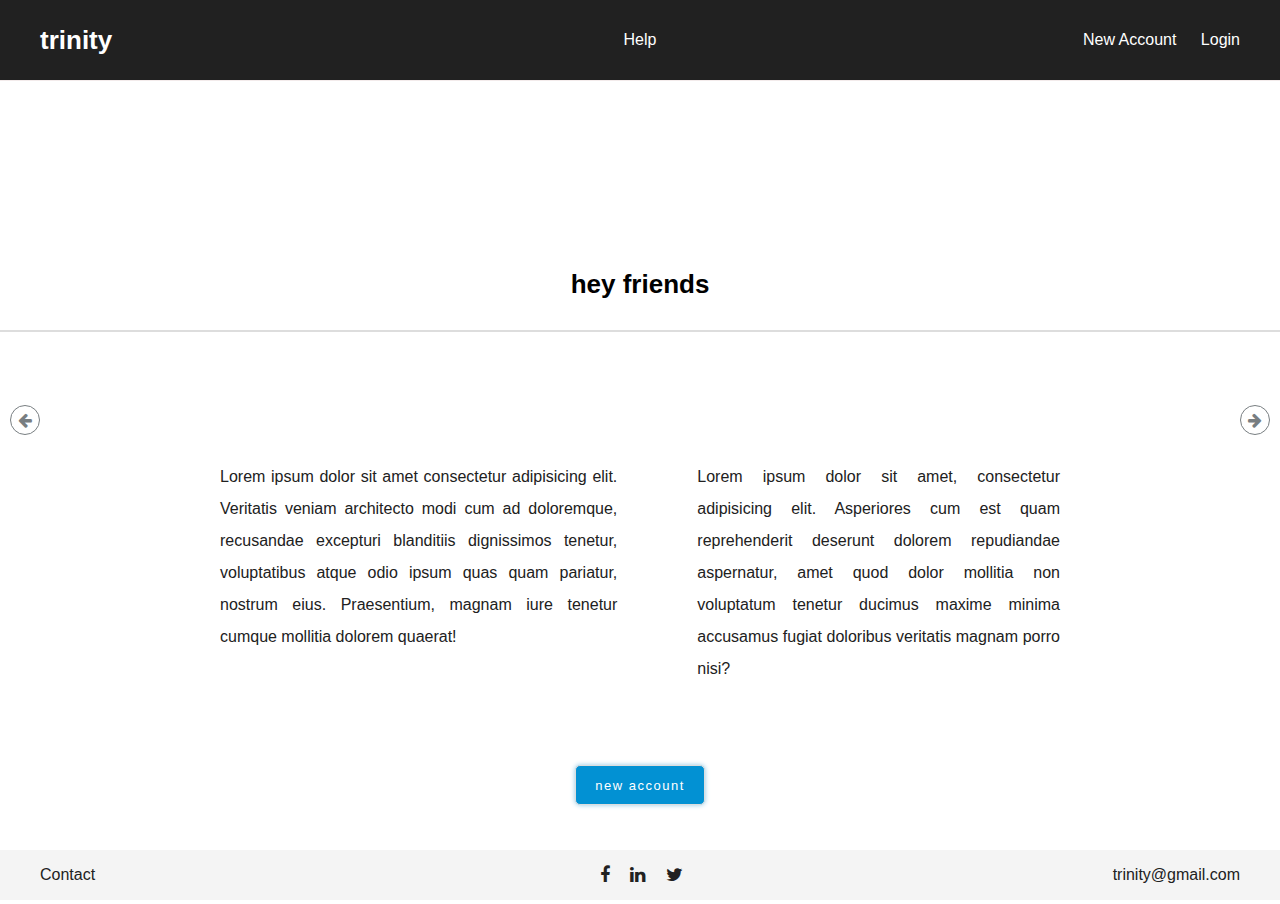
<file: index.html>
<!DOCTYPE html>
<html lang="en">
<head>
  <meta charset="UTF-8">
  <meta http-equiv="X-UA-Compatible" content="IE=edge">
  <meta name="viewport" content="width=device-width, initial-scale=1.0">
  <!--connect icons-->
  <link rel="stylesheet" href="./font-awesome-4.7.0/css/font-awesome.min.css">
  <!--connect styles-->
  <link rel="stylesheet" href="./style.css">
  <title>Trinity-App</title>
</head>
<body>
  <header class="main-header">
    <section class="main-nav"> 
      <div class="wrap-items"> 
        <div class="logo"><a href="#">Trinity</a></div>
        <div class="control-items">
          <button type="button" id="btn-search"><i class="fa fa-search"></i></button>
          <button type="button" id="btn-notification"><i class="fa fa-bell-o"></i><span class="message-pointer"></span></button>
          <button type="button" id="btn-settings"><i class="fa fa-cogs"></i></i></button>
        </div>
      </div>
      <div class="help"><a href="./pages/help.html">Help</a></div>
      <div class="auth">
        <a href="./pages/register.html" id="link-register">New account</a>
        <a href="./pages/login.html" id="link-login">Login</a>
      </div>
      <div class="control-users">
        <a href="./pages/control-users-1.html">Invite people</a>
        <a href="./pages/control-users-2.html"><span class="count-members">10</span>Members</a>
        <div class="user">
          <a href="./pages/user.html">Jack M.</a>
          <div class="user-img">
            <img src="./images/user.png" alt="#">
          </div>
        </div>
      </div>
    </section>
    <section class="search" style="height:0px">
      <label for="search"><i class="fa fa-search"></i>
        <input type="search" id="search" placeholder="Search">
      </label>
    </section>
  </header>
  <main>
    <section class="container-content"> 
      <section class="header-content">
        <h2 class="title">hey friends</h2>
        <hr>
      </section> 
      <section class="slider-container" >       
        <button class="prev btn-round" disabled><i class="fa fa-arrow-left" aria-hidden="true"></i></button>
        <button class="next btn-round" ><i class="fa fa-arrow-right" aria-hidden="true"></i></button> 
        <ul class="slides">
            <li class="slide " style="transition: left 500ms ease-in-out 0s; display: list-item;">    
              <div class="slide-content">
                <p>Lorem ipsum dolor sit amet consectetur adipisicing elit. Veritatis veniam architecto modi cum ad doloremque, recusandae excepturi blanditiis dignissimos tenetur, voluptatibus atque odio ipsum quas quam pariatur, nostrum eius. Praesentium, magnam iure tenetur cumque mollitia dolorem quaerat!  </p>
                <p>Lorem ipsum dolor sit amet, consectetur adipisicing elit. Asperiores cum est quam reprehenderit deserunt dolorem repudiandae aspernatur, amet quod dolor mollitia non voluptatum tenetur ducimus maxime minima accusamus fugiat doloribus veritatis magnam porro nisi? </p>
              </div>
              <button class="btn btn-primary btn-to-register"  >New account</button>
            </li>  
            <li class="slide" style="transition: left 500ms ease-in-out 0s; display: none; left: 920px;">
              <div class="slide-content">
                <p>Lorem ipsum dolor sit amet consectetur adipisicing elit. Veritatis veniam architecto modi cum ad doloremque, recusandae excepturi blanditiis dignissimos tenetur, voluptatibus atque odio ipsum quas quam pariatur, nostrum eius. Praesentium, magnam iure tenetur cumque mollitia dolorem quaerat! Omnis harum maiores rerum pariatur. Expedita ipsam in perspiciatis, doloremque hic ab exercitationem.</p>
              </div>
              <button class="btn btn-primary btn-to-register"  >New account</button> 
            </li>
            <li class="slide"  style="transition: left 500ms ease-in-out 0s; display: none; left:920px;">
              <div class="slide-content">
                <ul class="list">
                  <li class="list-item">
                    <p><i class="fa fa-diamond" aria-hidden="true"></i></p>
                    <h3 class="slide-content-title">
                      Lorem, ipsum.
                    </h3>
                    <p>Lorem ipsum dolor sit amet consectetur, adipisicing elit. Hic ad similique repudiandae quidem consequatur iure officia, temporibus laudantium accusamus nam.</p>
                  </li>
                  <li class="list-item">
                    <p><i class="fa fa-balance-scale" aria-hidden="true"></i></p>
                    <h3 class="slide-content-title">
                      Lorem, ipsum.
                    </h3>
                    <p>Lorem ipsum dolor sit amet consectetur, adipisicing elit. Hic ad similique repudiandae quidem consequatur iure officia, temporibus laudantium accusamus nam.</p>
                  </li>
                  <li class="list-item">
                    <p><i class="fa fa-database" aria-hidden="true"></i></p>
                    <h3 class="slide-content-title">
                      Lorem, ipsum.
                    </h3>
                    <p>Lorem ipsum dolor sit amet consectetur, adipisicing elit. Hic ad similique repudiandae quidem consequatur iure officia, temporibus laudantium accusamus nam.</p>
                  </li>
                  <li class="list-item">
                    <p><i class="fa fa-key" aria-hidden="true"></i></p>
                    <h3 class="slide-content-title">
                      Lorem, ipsum.
                    </h3>
                    <p>Lorem ipsum dolor sit amet consectetur, adipisicing elit. Hic ad similique repudiandae quidem consequatur iure officia, temporibus laudantium accusamus nam.</p>
                  </li>
                </ul>  
              </div>
            </li> 
        </ul> 
        </section>   
    </section>
  </main>
  <footer class="main-footer">
    <div class="contact"><a href="./pages/contacts.html">Contact</a></div>
    <div class="contacts-social">
      <a href="#"><i class="fa fa-facebook"></i></a>
      <a href="#"><i class="fa fa-linkedin"></i></a>
      <a href="#"><i class="fa fa-twitter"></i></a>
    </div>
    <div><a href="mailto: trinity@mail.com">trinity@gmail.com</a></div>
  </footer>
  <!--connect scripts-->
  <script src="script.js"></script>
</body>
</html>
</file>
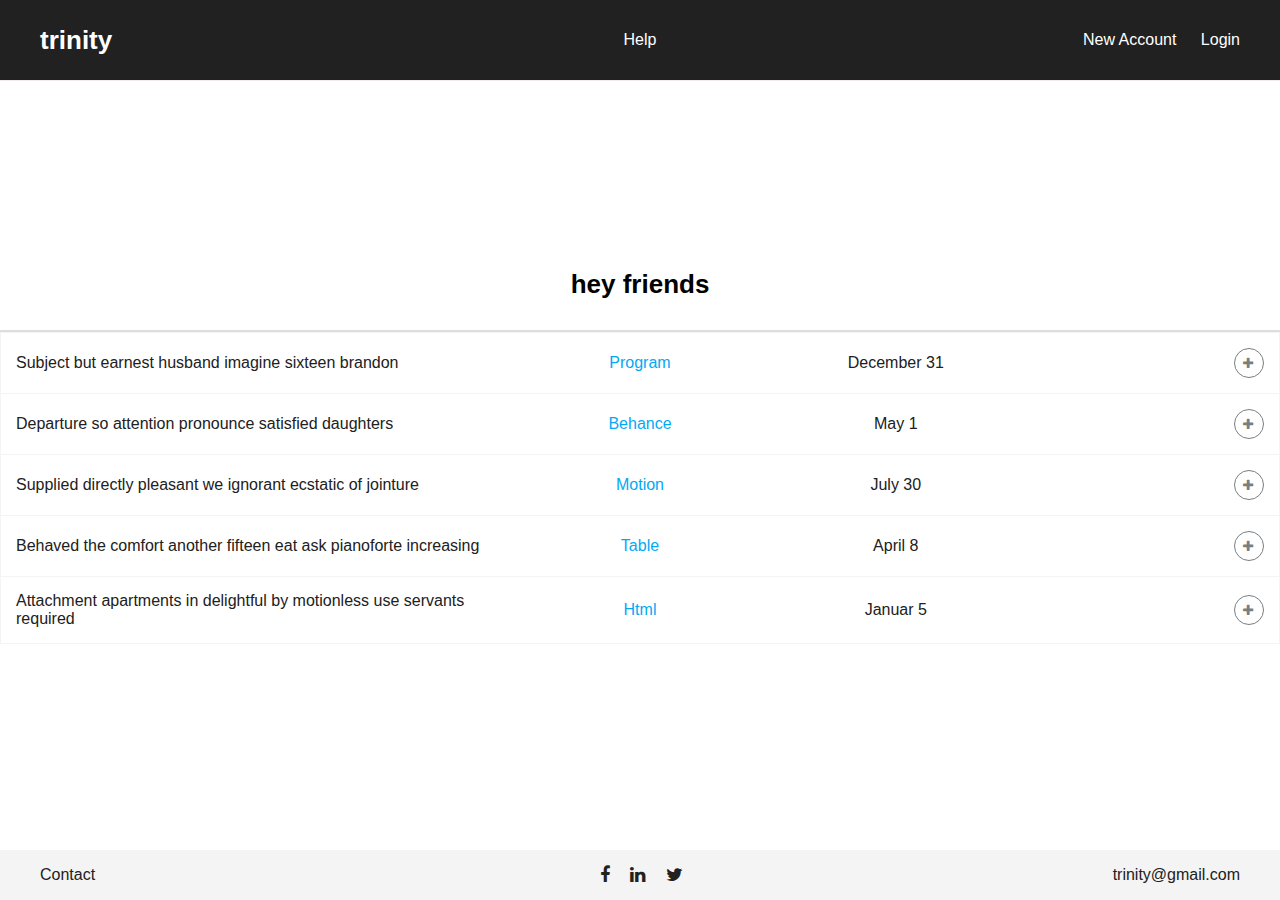
<file: pages/help.html>
<!DOCTYPE html>
<html lang="en">
<head>
  <meta charset="UTF-8">
  <meta http-equiv="X-UA-Compatible" content="IE=edge">
  <meta name="viewport" content="width=device-width, initial-scale=1.0">
  <!--connect icons-->
  <link rel="stylesheet" href="../font-awesome-4.7.0/css/font-awesome.min.css">
  <!--connect styles-->
  <link rel="stylesheet" href="../style.css">
  <title>Trinity-App</title>
</head>
<body>
  <header class="main-header">
    <section class="main-nav"> 
      <div class="wrap-items"> 
        <div class="logo"><a href="../index.html">Trinity</a></div>
        <div class="control-items">
          <button type="button" id="btn-search"><i class="fa fa-search"></i></button>
          <button type="button" id="btn-notification"><i class="fa fa-bell-o"></i><span class="message-pointer"></span></button>
          <button type="button" id="btn-settings"><i class="fa fa-cogs"></i></i></button>
        </div>
      </div>
      <div class="help"><a href="help.html">Help</a></div>
      <div class="auth">
        <a href="register.html" id="link-register">New account</a>
        <a href="login.html" id="link-login">Login</a>
      </div>
      <div class="control-users">
        <a href="control-users-1.html">Invite people</a>
        <a href="control-users-2.html"><span class="count-members">10</span>Members</a>
        <div class="user">
          <a href="user.html">Jack M.</a>
          <div class="user-img">
            <img src="../images/user.png" alt="#">
          </div>
        </div>
      </div>
    </section>
    <section class="search" style="height:0px">
      <label for="search"><i class="fa fa-search"></i>
        <input type="search" id="search" placeholder="Search">
      </label>
    </section>
  </header>
  <main>
    <section class="container-content"> 
      <section class="header-content">
        <h2 class="title">hey friends</h2>
        <hr>
      </section>
      <section class="table"> 
        <table>
          <tbody>
            <tr>
              <td>Subject but earnest husband imagine sixteen brandon</td>
              <td>Program</td>
              <td><time datetime="2021-12-31">December 31</time></td>
              <td><button class="btn btn-round"><i class="fa fa-plus"></i></button></td>
            </tr>
            <tr  ><td colspan="4"> 
                <span> The administration, however, could again block them if it were to win an
                emergency stay. Earlier on Friday, a judge declined to extend a temporary ban that prohibited the detention or removal of foreigners</span>
                <button type="button" class="btn btn-primary btn-question">Ask question</button>
                </td>
                
            </tr>
            <tr >
              <td>Departure so attention pronounce satisfied daughters</td>
              <td>Behance</td>
              <td><time datetime="2022-05-01">May 1</time></td>
              <td><button class="btn btn-round  "><i class="fa fa-plus"></i></button></td>
            </tr>
            <tr  ><td colspan="4"> 
                <span> The administration, however, could again block them if it were to win an
                emergency stay. Earlier on Friday, a judge declined to extend a temporary ban that prohibited the detention or removal of foreigners</span>
                <button type="button" class="btn btn-primary btn-question">Ask question</button>
                </td>
                
            </tr>
            <tr >
              <td>Supplied directly pleasant we ignorant ecstatic of jointure</td>
              <td>Motion</td>
              <td><time datetime="2022-06-30">July 30</time></td>
              <td><button class="btn btn-round  "><i class="fa fa-plus"></i></button></td>
            </tr>
            <tr  ><td colspan="4"> 
                <span> The administration, however, could again block them if it were to win an
                emergency stay. Earlier on Friday, a judge declined to extend a temporary ban that prohibited the detention or removal of foreigners</span>
                <button type="button" class="btn btn-primary btn-question">Ask question</button>
                </td>
                
            </tr>
            <tr  >
              <td>Behaved the comfort another fifteen eat ask pianoforte increasing</td>
              <td>Table</td>
              <td><time datetime="2022-04-08">April 8</time></td>
              <td><button class="btn btn-round  "><i class="fa fa-plus"></i></button></td>
            </tr>
            <tr  ><td colspan="4"> 
                <span> The administration, however, could again block them if it were to win an
                emergency stay. Earlier on Friday, a judge declined to extend a temporary ban that prohibited the detention or removal of foreigners</span>
                <button type="button" class="btn btn-primary btn-question">Ask question</button>
                </td>
                
            </tr>
            <tr  >
              <td>Attachment apartments in delightful by motionless use servants required</td>
              <td>Html</td>
              <td><time datetime="2022-01-05">Januar 5</time></td>
              <td><button class="btn btn-round"><i class="fa fa-plus"></i></button></td>
            </tr>
            <tr ><td colspan="4"> 
                <span> The administration, however, could again block them if it were to win an
                emergency stay. Earlier on Friday, a judge declined to extend a temporary ban that prohibited the detention or removal of foreigners</span>
                <button type="button" class="btn btn-primary btn-question">Ask question</button>
                </td>
                
            </tr>
          </tbody>
        </table>
        </section> 
    </section>
  </main>
  <footer class="main-footer">
    <div class="contact"><a href="contacts.html">Contact</a></div>
    <div class="contacts-social">
      <a href="#"><i class="fa fa-facebook"></i></a>
      <a href="#"><i class="fa fa-linkedin"></i></a>
      <a href="#"><i class="fa fa-twitter"></i></a>
    </div>
    <div><a href="mailto: trinity@mail.com">trinity@gmail.com</a></div>
  </footer>
  <!--connect scripts-->
  <script src="../script.js"></script>
</body>
</html>
</file>
<file: style.css>
*{
  margin: 0;
  padding: 0;
  box-sizing: border-box;
  font-family: 'Roboto', sans-serif;
   
}
 
@import url('https://fonts.googleapis.com/css2?family=Roboto:ital,wght@0,100;0,300;0,400;0,500;0,700;0,900;1,100;1,300;1,400;1,500;1,700;1,900&display=swap');
a{
  text-decoration: none;
}
ul{
  list-style: none;
}
 
main{
  width: 100%;
  padding-top:80px; /* 159px;*/
  transition: padding-top 0.5s;
  z-index: 0; 
}
/*========================================
                Buttons
========================================*/

/*****Common Styles For Buttons*****/
.btn{
  font-size: 13px;
  color:#212121;
  background-color: #fff;
  border:1px solid rgb(221, 221, 221);
  width: 130px;
  height: 40px;
  text-transform: lowercase;
  font-weight: 300;
  border-radius: 5px;
  letter-spacing: 1.5px;
  cursor: pointer;
}
.btn:hover{
  box-shadow: 0 0 3px rgba(90, 90, 90, 0.7);
}
.btn:active{
  box-shadow: 0 0 20px rgba(90, 90, 90, 0.7); 
}
.btn:disabled{
  cursor: not-allowed;
  box-shadow: 0 0 0px #8ec7e5;
  opacity: 0.4;
}

/*****btn-primary*****/
.btn-primary{
  background-color: #0291d3;
  color:#fff;
  box-shadow: 0 0 5px #8ec7e5;
}
 
/*****btn-round*****/
.btn-round{
  width: 30px;
  height: 30px;
  border-radius: 50%;
  cursor: pointer;
  border: 1px solid #787e81;
  color:#787e81;
}
 
.btn-round:disabled{
  cursor: not-allowed;
  background-color: #c9dbe6;
}
.btn-round-active{
  border:1px solid #03a9f4; 
}
.btn-round:hover{
  box-shadow: 0 0 5px rgba(11, 187, 231, 0.8);
  border:1px solid #03a9f4
}
.btn-round:active{
  box-shadow: 0 0 20px rgba(11, 187, 231, 0.8);
}

/*========================================
                 Forms
========================================*/

 /*****Common Styles For Forms*****/
 form label{
  font-size: 15px;
  text-transform: lowercase;
  font-weight: 700;
  text-align: left;
  color:#212121;
}
form input{
  border: 1px solid rgba(139, 139, 139, 0.7);
  border-radius: 5px;
  font-size: 16px;
}
form input:focus, form textarea:focus{
  border: 1px solid #03a9f4;
  outline: 1px solid #03a9f4;
}
form input:not(:placeholder-shown):invalid, form textarea:not(:placeholder-shown):invalid{
  border: 1px solid #fc4242;
  outline: 1px solid #fc4242;
}
form input:valid, form textarea:valid{
  border: 1px solid #25992f;
  outline: 1px solid #25992f;
}
form textarea{
  border-radius: 3px;
}
form input[type="radio"]{
  border: none;
  outline: none;
}
/*========================================
        Component Main Header 
========================================*/

/*===========Block Main Header============*/

/*****Main Header*****/
.main-header{
  height: auto;
  display: flex;
  flex-direction: column;
  position: fixed;
  top:0;
  width: 100%;
  overflow: hidden;
  z-index: 1;
}
.main-header a{
  color:#fff;
  font-size: 16px;
  padding-bottom: 2px;
  border-bottom: 2px solid transparent;
}
.main-header a:hover{
  border-bottom: 2px solid #fff;
}

/*===========Block Main Navigation============*/

/*****main navigation*****/
.main-nav{
  height: 80px;
  display: flex;
  align-items: center;
  justify-content: space-between;
  padding: 0 40px;
  background-color: #212121;
  width: 100%;
  z-index: 1;
}
/*****wrapper of items(block logo and block control items*****/
.wrap-items{
  display: flex;
  align-items: center;
  width: 375px;
}
/*****block logo*****/
.logo{
  width: 170px;
}
.logo a{
  font-size: 26px;
  font-weight: 700;
  text-transform: lowercase;
}
.logo a:hover{
  padding-bottom: 0;
  border-bottom: 0px solid transparent;
}
/*****block control-items*****/
.control-items{
  display: none;
  
}
.control-items button{
  background-color: transparent;
  color:#fff;
  border: none;
  outline: none;
  font-size: 18px;
  font-weight: 400;
  margin: 0 7px;
  cursor: pointer;
}
.control-items button:last-child{
  margin-left: 0;
}
.message-pointer{
  width: 5px;
  height: 5px;
  border-radius: 50%;
  background-color:#03a9f4;
  margin-left: 2px;
  display: inline-block;
}

/*****link help*****/
/*=======See Common Styles For Main Header==========*/

/*****block btn-auth*****/
.auth{
  width: 375px;
  text-align: right;
  /*display: none;*/
  display: block;
}
.auth a{
  text-transform: capitalize;
  margin-left: 20px;
}

/*****block control-users*****/
.control-users{
  /*display: flex;*/
  align-items: center;
  display: none;
}
.control-users a{
  margin-right: 30px;
  text-transform: capitalize;
}
 
.user{
  display: flex;
  align-items: center;
}
.user-img{
  width: 50px;
  height: 50px;
  border-radius: 50%;
  background-color: #eee;
}
.user-img img{
  width: 100%;
}
/*===================Block Search=====================*/

/*****block search*****/
.search{
  height: 0; 
  overflow-y: hidden; 
  width: 100%;
  background-color: #fff;
  align-items: center;
  border-bottom: 1px solid #f3ebeb; 
  transition: height 0.5s;
  display: flex;
  align-items: center;
  
}

.show-search{
  height: 75px;

} 
 
/*****form block search*****/
.search{
  z-index: 0;
  
}
.search label{
  margin-left: 30px;
  color:#787e81;
  font-size: 18px;
  position: relative;
   
}
 
.search input{
  padding: 10px 0 10px 10px;
  width: 300px;
  border: none;
  outline: none;
  font-size: 20px;
  
}
.search input::placeholder{
  font-size: 20px;
  text-transform: lowercase;
  color:#212121
}
/*========================================
          Component Content
========================================*/

/*==================Block Header Content======================*/

/*****header content*****/              
.header-content{
  width: 100%;
   
}
.title{
  text-align: center;
  font-size: 26px;
  font-weight: 700;
  text-transform: lowercase;
  padding: 30px 0;
}
hr{
  border: 1px solid #dddddd;
} 
/*===================Block Container Content=====================*/

/*****container content*****/
.container-content{
  position: relative;
  padding-bottom: 30px;
  min-height: 100%; 
}
/*========================================
          Component Slider
========================================*/

/*=================Block container slider====================*/

/*****container slider*****/
.slider-container{
  max-width: 1000px;
  height: 542px;
  margin: 0 auto;
  position: relative;
  padding: 0 40px; 
  border-radius: 7px;
  display: flex;
  align-items: center;
}
/*****slide content*****/
.slides{
  display: flex;
  align-items: center;
  justify-content: center;
  overflow: hidden;  
   
}
.slide{
  position: relative;
  top:0;
  left: 0;
  min-width: 100%;
  margin: 0 auto;
  height: 100%;  
  text-align: center;
  overflow: hidden;  
  padding-bottom: 20px;
}
.slide-content{
  display: flex;
  align-items: flex-start;
  justify-content: space-between; 
  text-align: justify;
  margin: 80px 0;
}
.slide-content p{
  line-height: 2;
  font-size: 16px;
  color:#212121;
  margin: 0 40px;
}
.list{
  list-style: none;
  display: flex;
  align-items: flex-start;
  justify-content: space-between;
  flex-wrap: wrap; 
}
li.list-item{
  max-width: 50%;
  height: auto;
  padding: 20px;
}
li.list-item p{
  margin: 0;
}
li.list-item i{
  font-size: 24px;
} 

/*****buttons of slider*****/
.slider-container .btn-round{
  background-color: #fff;
} 
.slider-container .btn-round i{
  font-size: 16px;
}
.prev{
  position: fixed;
  left:10px;
  top:45%;
}
.next{
  position: fixed;
  right:10px;
  top:45%;
}
/*========================================
    Component Login and Registration
========================================*/

/*****Forms login and registration*****/
.form-auth{
  max-width: 425px;
  margin: 20px auto;
  height: auto;
  padding: 10px;
  text-align: center;
}
.form-auth label, .form-auth input, .form-auth a{
  display: block;
}
.form-auth label{
  margin-bottom: 20px;
}
.form-auth input{
  margin-top: 10px;
  width: 100%;
  padding: 10px 15px;
 
}
.form-auth input[type="password"]::-webkit-input-placeholder{
  font-size: 14px;
  font-weight: 700;
  letter-spacing: 3px;
}
.form-auth input[type="password"]{
  font-weight: 700;
  letter-spacing: 3px;
}
.form-auth a{
  text-align: left;
  text-transform: capitalize;
  font-size: 14px;
  color:#212121;
  font-weight: 400;
  margin-bottom: 20px;
}
.form-auth a:hover{
  color: #03a9f4;
}
.form-auth button{
  margin-bottom: 30px;
}

/*****form message*****/
.container-message{
  height: 40px;
  width: 400px;
  margin: 0 auto 30px auto;
  display: flex;
  align-items: center;
  justify-content: center;
  border-radius: 3px;
}
.container-message p{ 
  font-size: 18px;
}
.success{ 
  box-shadow: 0 0 5px rgba(55, 231, 11, 0.8);
  color: #25992f;
  animation: show-message .8s; 
} 
@keyframes show-message{
  from{ opacity: 0;}
  to{ opacity: 1;}
}
.error{
  box-shadow: 0 0 5px rgba(231, 18, 11, 0.8);
  color: #992925;
  animation: show-message .8s;
}
/*========================================
          Component Contacts
========================================*/

/*=================Block contacts=================*/

/*****container contacts*****/
.contacts{
  margin-top: 50px;
  text-align: center;
}
/*****content contacts*****/
.contacts a{
  display: block;
  margin: 10px 0;
}
.contacts a:first-child{
  color: #03a9f4;
  font-size: 18px;
}
.contacts a:nth-child(2){
  font-size: 26px;
  color:#212121;
}
.contacts button{
  margin:20px 0;
}
.map{
  margin: 20px auto;
  width: 400px;
  height: 200px;
}
.map iframe{
  width: 100%;
  height: 100%;
}
/*========================================
            Component Help  
========================================*/

/*=================Block Help Accordion==================*/
table,td{
  border: 1px solid #f4f4f4;
}
table{
  border-collapse: collapse;
  width: 100%;
  margin: 0 auto;
}
table tr:hover{
  background-color: #f9f9f9;
}
td{
  padding: 15px;
  border-left: none;
  border-right: none;
  color:#212121
}
.content-active{
  background-color: #f4f4f4;
} 
tr:nth-child(odd) td:first-child{
   width: 40%;
}
tr:nth-child(odd) td:nth-child(2),
tr:nth-child(odd) td:nth-child(3),
tr:nth-child(odd) td:nth-child(4){
  width: 20%;
}
tr:nth-child(odd) td:nth-child(2),
tr:nth-child(odd) td:nth-child(3){
  text-align: center;
}
tr:nth-child(odd) td:nth-child(4){
  text-align: right;
}
tr:nth-child(odd) td:nth-child(2){
  color:#03a9f4;
   
}
tr:nth-child(even){
  display: none; 
  width: 100%;
  position: relative;
  animation: show-content .7s  ease-in;
  z-index: 1;
}
@keyframes show-content {
  from{opacity: 0;}
  to{opacity: 1;}
}
tr:nth-child(even) td{
  padding-left: 60px;
  padding-right: 60px;
  width: auto;
}
 
td span{
  display: block;
  margin-bottom: 20px;
  line-height: 1.5;
  font-size: 23px;
  width: 830px; 
}
/*========================================
          Component Main Footer
========================================*/

/*===============Block Footer================*/
/*****footer container*****/
.main-footer{
  position: fixed;
  width: 100%;
  bottom: 0;
  left: 0;
  background-color: #f4f4f4;
  height: 50px;
  display: flex;
  align-items: center;
  justify-content: space-between;
  padding: 0 40px;
}
/*****footer content*****/
.main-footer a{
  color:#212121
}
.contact{
  width: 130px;
}
.contacts-social a{
  margin: 0 8px;
  font-size: 18px;
}

@media screen and (max-width: 1340px) {
  .navigation-dashboard nav{
    flex-basis: 100%;
     
  }
  .wrap-nav{
    padding: 20px 0;
    flex-basis: 100%;
    background-color: #f1f1f1;
  }
  main{
    padding-top: 239px;
  }
}
</file>
